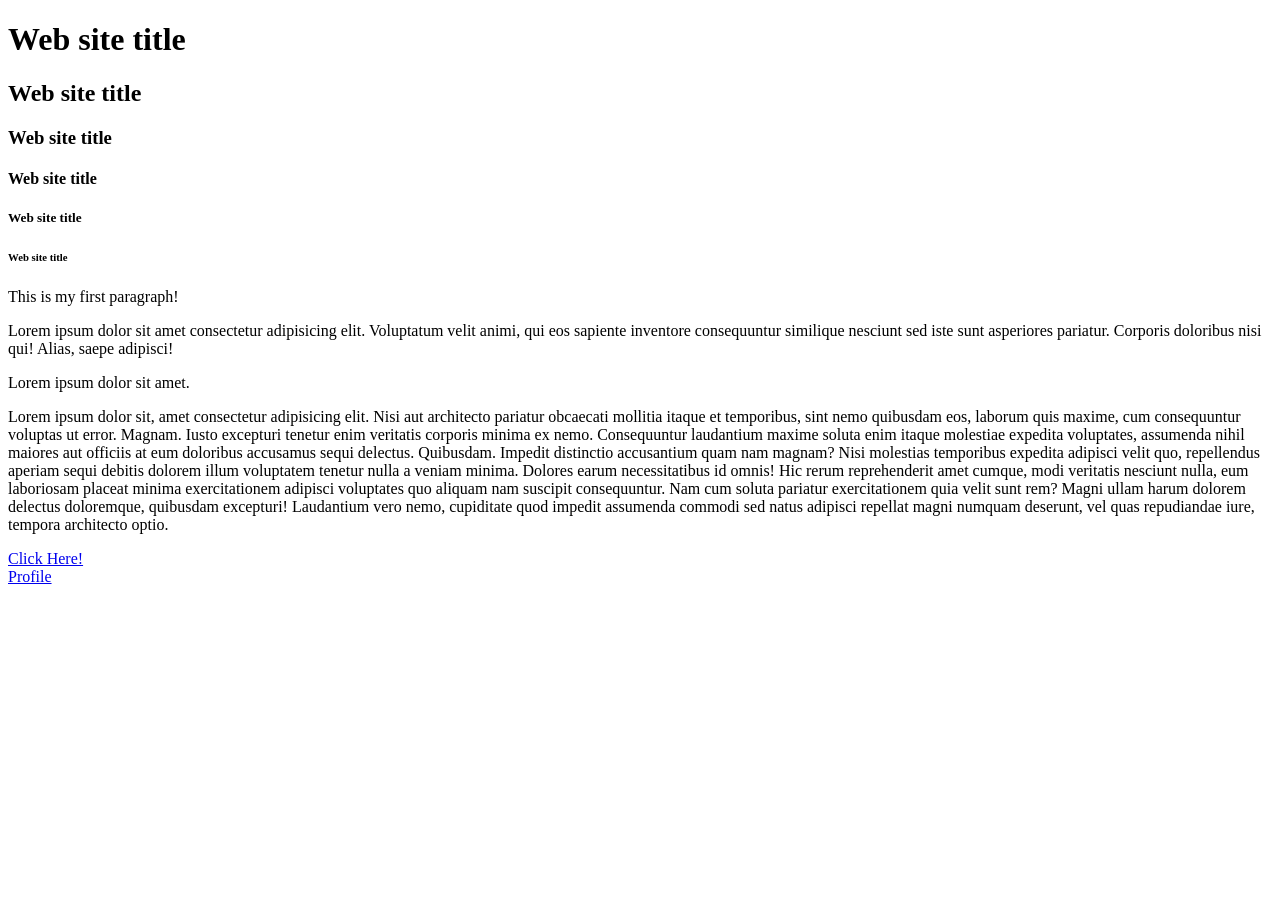
<file: index.html>
<!DOCTYPE html>
<html lang="en">
<head>
    <meta charset="UTF-8">
    <meta name="viewport" content="width=device-width, initial-scale=1.0">
    <title>My first website</title>
</head>
<body>

<!-- This is a comment -->

<!-- H1-H6 are headings used for titles/subtitles -->
<h1>Web site title</h1>
<h2>Web site title</h2>
<h3>Web site title</h3>
<h4>Web site title</h4>
<h5>Web site title</h5>
<h6>Web site title</h6>

<p>
    This is my first paragraph!
</p>
<p>
    Lorem ipsum dolor sit amet consectetur adipisicing elit. Voluptatum velit animi, qui eos sapiente inventore consequuntur similique nesciunt sed iste sunt asperiores pariatur. Corporis doloribus nisi qui! Alias, saepe adipisci!
</p>
<p>
    Lorem ipsum dolor sit amet.
</p>
<p>
    Lorem ipsum dolor sit, amet consectetur adipisicing elit. Nisi aut architecto pariatur obcaecati mollitia itaque et temporibus, sint nemo quibusdam eos, laborum quis maxime, cum consequuntur voluptas ut error. Magnam.
    Iusto excepturi tenetur enim veritatis corporis minima ex nemo. Consequuntur laudantium maxime soluta enim itaque molestiae expedita voluptates, assumenda nihil maiores aut officiis at eum doloribus accusamus sequi delectus. Quibusdam.
    Impedit distinctio accusantium quam nam magnam? Nisi molestias temporibus expedita adipisci velit quo, repellendus aperiam sequi debitis dolorem illum voluptatem tenetur nulla a veniam minima. Dolores earum necessitatibus id omnis!
    Hic rerum reprehenderit amet cumque, modi veritatis nesciunt nulla, eum laboriosam placeat minima exercitationem adipisci voluptates quo aliquam nam suscipit consequuntur. Nam cum soluta pariatur exercitationem quia velit sunt rem?
    Magni ullam harum dolorem delectus doloremque, quibusdam excepturi! Laudantium vero nemo, cupiditate quod impedit assumenda commodi sed natus adipisci repellat magni numquam deserunt, vel quas repudiandae iure, tempora architecto optio.
</p>

<!-- 
    The following is a link to another page,
    The href attribute is where the user will go.
-->
<a href="secondPage.html">
    Click Here!
</a>

<br>

<a href="account/profile.html">
    Profile
</a>
    
</body>
</html>
</file>
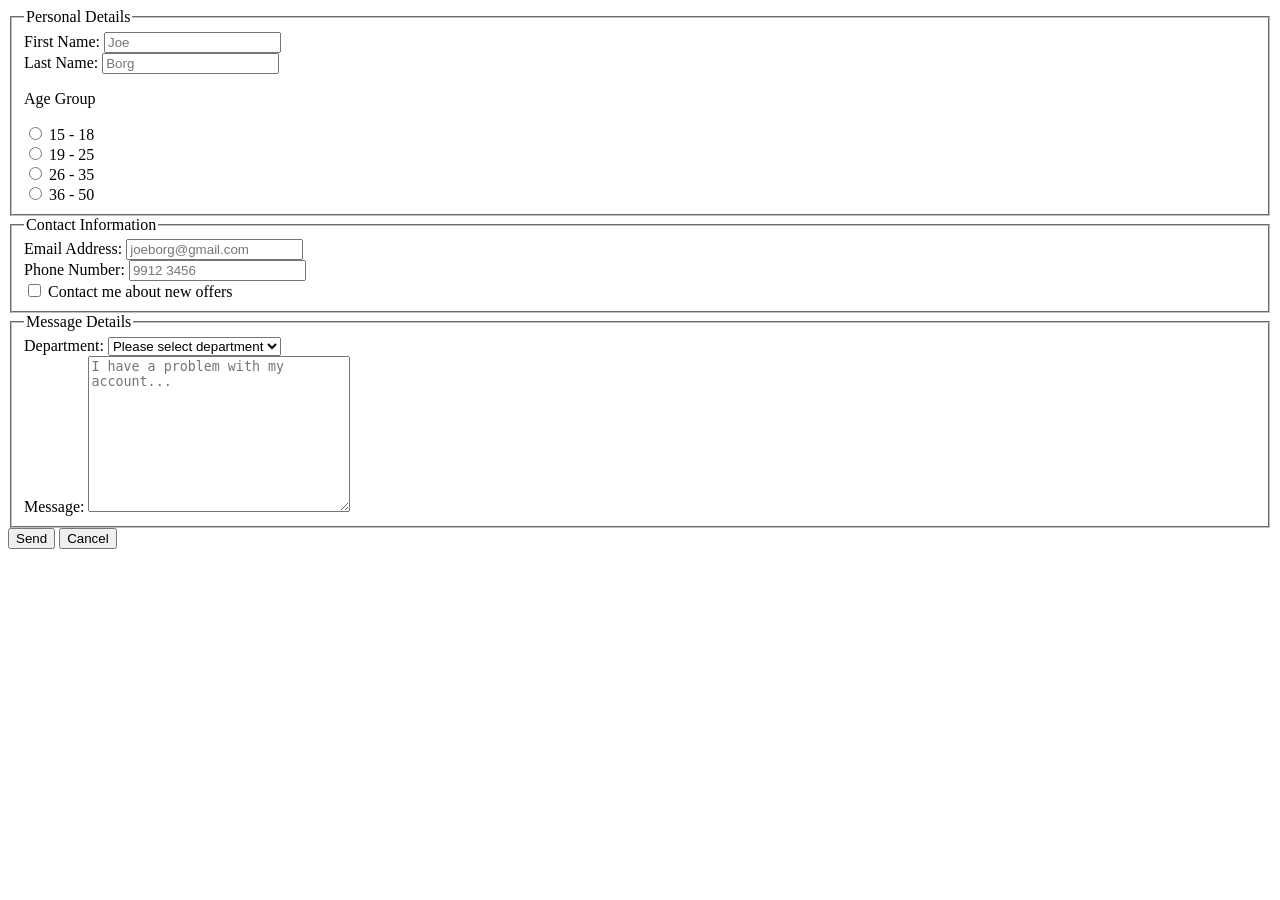
<file: contact.html>
<!DOCTYPE html>
<html lang="en">
<head>
    <meta charset="UTF-8">
    <meta name="viewport" content="width=device-width, initial-scale=1.0">
    <title>Contact Page</title>
</head>
<body>
    
    <form 
        action="mailto:info@classExample.com"
        method="post"
        enctype="text/plain">


        <fieldset>
            <legend>Personal Details</legend>

            <label for="firstName">First Name:</label>
            <input type="text" id="firstName" name="firstName" placeholder="Joe" required>

            <br>

            <label for="lastName">Last Name:</label>
            <input type="text" id="lastName" 
            name="lastName" placeholder="Borg" required>

            <br>

            <p>Age Group</p>

            <input type="radio" id="age1" name="age" value="1">
            <label for="age1">15 - 18</label>

            <br>

            <input type="radio" id="age2" name="age" value="2">
            <label for="age2">19 - 25</label>

            <br>

            <input type="radio" id="age3" name="age" value="3">
            <label for="age3">26 - 35</label>

            <br>

            <input type="radio" id="age4" name="age" value="4">
            <label for="age4">36 - 50</label>
        </fieldset>

        <fieldset>
            <legend>Contact Information</legend>

            <label for="email">Email Address:</label>
            <input type="email" name="email" id="email" placeholder="joeborg@gmail.com" required>

            <br>

            <label for="phone">Phone Number:</label>
            <input type="tel" name="phone" id="phone" placeholder="9912 3456" required pattern="[0-9]{4} [0-9]{4}">

            <br>

            <input type="checkbox" name="offers" id="offers">
            <label for="offers">Contact me about new offers</label>

        </fieldset>


        <fieldset>
            <legend>Message Details</legend>
            <label for="department">Department:</label>
            <select name="department" id="department">
                <option value="" selected disabled>Please select department</option>
                <option value="1">Customer Support</option>
                <option value="2">Technical Support</option>
            </select>

            <br>

            <label for="message">Message:</label>
            <textarea 
                name="message" id="message"
                cols="30" rows="10"
                placeholder="I have a problem with my account..."
            ></textarea>

        </fieldset>



        <button type="submit">Send</button>
        <button type="reset">Cancel</button>
    </form>


</body>
</html>
</file>
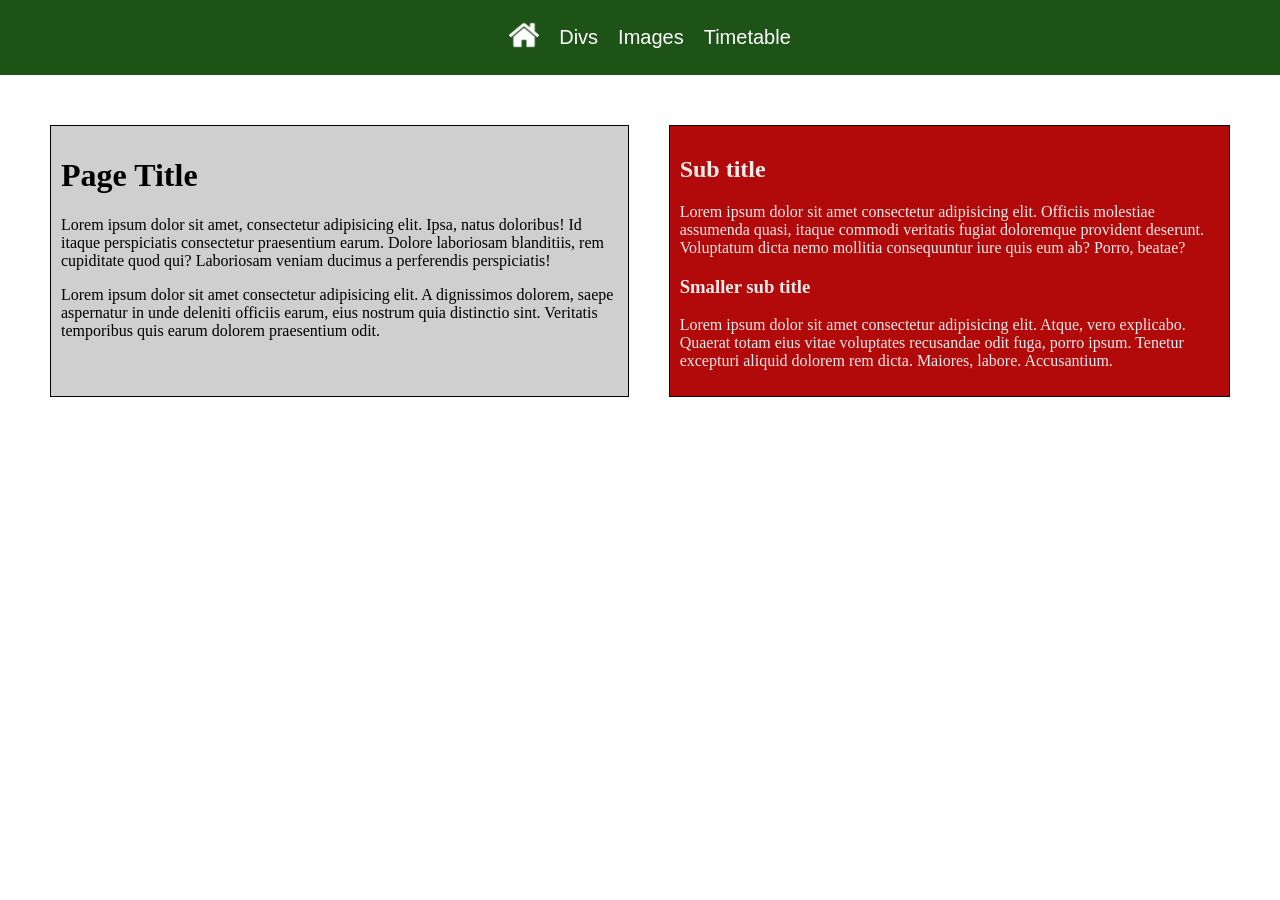
<file: divs.html>
<!DOCTYPE html>
<html lang="en">
<head>
    <meta charset="UTF-8">
    <meta name="viewport" content="width=device-width, initial-scale=1.0">
    <title>Divs</title>
    <link rel="stylesheet" href="divs.css">
</head>
<body>

    <!-- Nav bar goes here! -->
    <div class="menu">
        <ul>
            <li>
                <a href="index.html">
                    <img src="images/homeIcon.png" alt="Home Button">
                </a>
            </li>
            <li>
                <a href="divs.html">Divs</a>
            </li>
            <li>
                <a href="images.html">Images</a>
            </li>
            <li>
                <a href="timetable.html">Timetable</a>
            </li>
        </ul>
    </div>

    <div class="flexBox">
        <div>
            <h1>Page Title</h1>
            <p>
                Lorem ipsum dolor sit amet, consectetur adipisicing elit. Ipsa, natus doloribus! Id itaque perspiciatis consectetur praesentium earum. Dolore laboriosam blanditiis, rem cupiditate quod qui? Laboriosam veniam ducimus a perferendis perspiciatis!
            </p>
            <p>
                Lorem ipsum dolor sit amet consectetur adipisicing elit. A dignissimos dolorem, saepe aspernatur in unde deleniti officiis earum, eius nostrum quia distinctio sint. Veritatis temporibus quis earum dolorem praesentium odit.
            </p>
        </div>

        <div class="important">
            <h2>Sub title</h2>
            <p>
                Lorem ipsum dolor sit amet consectetur adipisicing elit. Officiis molestiae assumenda quasi, itaque commodi veritatis fugiat doloremque provident deserunt. Voluptatum dicta nemo mollitia consequuntur iure quis eum ab? Porro, beatae?
            </p>
            <h3>Smaller sub title</h3>
            <p>
                Lorem ipsum dolor sit amet consectetur adipisicing elit. Atque, vero explicabo. Quaerat totam eius vitae voluptates recusandae odit fuga, porro ipsum. Tenetur excepturi aliquid dolorem rem dicta. Maiores, labore. Accusantium.
            </p>
        </div>
    </div>
</body>
</html>
</file>
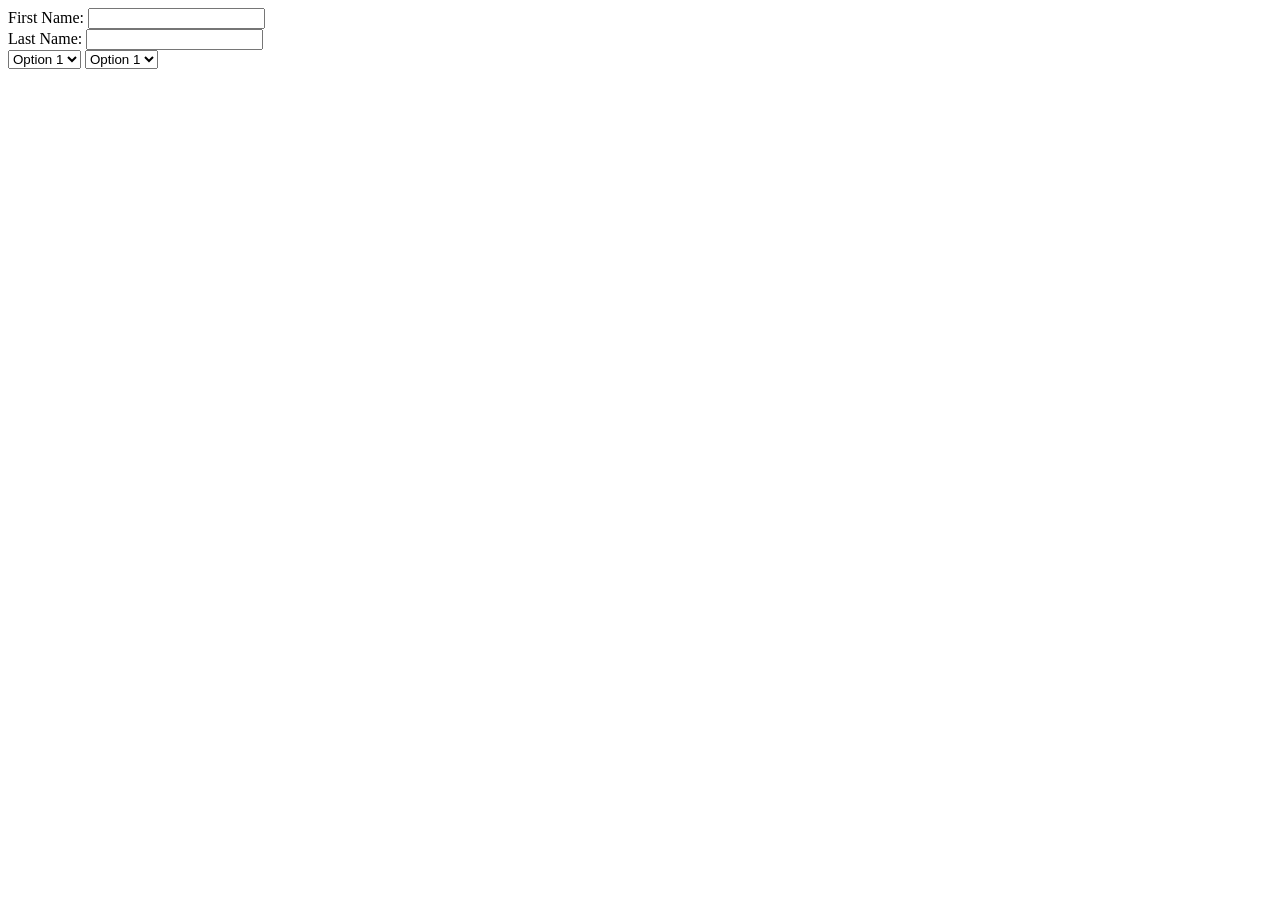
<file: moreElements.html>
<!DOCTYPE html>
<html lang="en">
<head>
    <meta charset="UTF-8">
    <meta name="viewport" content="width=device-width, initial-scale=1.0">
    <title>More Elements</title>
</head>
<body>
    
    <label for="">First Name:</label>
    <input type="text">

    <br>

    <label for="">Last Name:</label>
    <input type="text">

    <br>

    <select name="" id="">
        <option value="">Option 1</option>
        <option value="">Option 2</option>
        <option value="">Option 3</option>
        <option value="">Option 4</option>
        <option value="">Option 5</option>
    </select>
    <select name="" id="">
        <option value="">Option 1</option>
        <option value="">Option 2</option>
        <option value="">Option 3</option>
        <option value="">Option 4</option>
        <option value="">Option 5</option>
    </select>

</body>
</html>
</file>
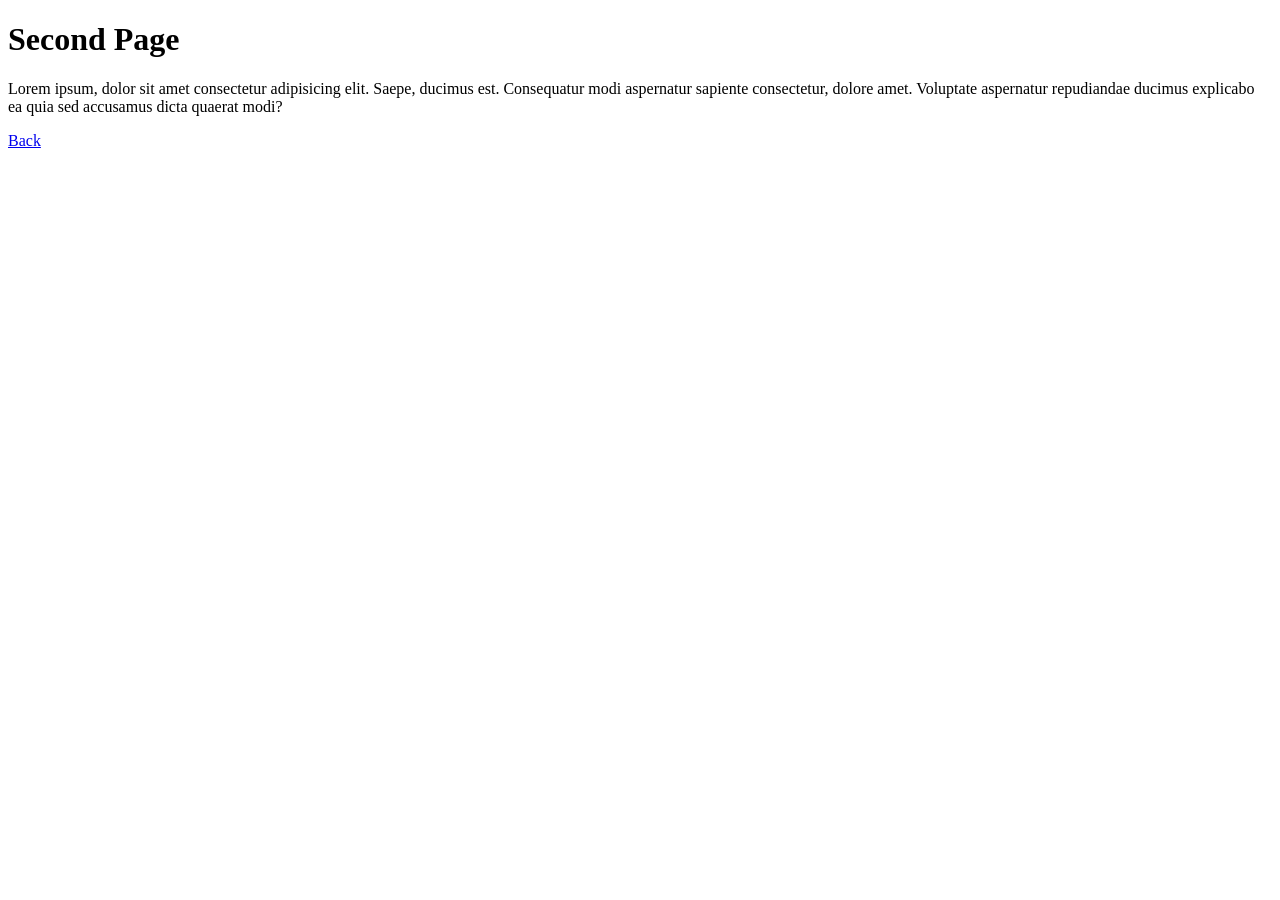
<file: secondPage.html>
<!DOCTYPE html>
<html lang="en">
<head>
    <meta charset="UTF-8">
    <meta name="viewport" content="width=device-width, initial-scale=1.0">
    <title>Second Page</title>
</head>
<body>
    <h1>Second Page</h1>
    <p>
        Lorem ipsum, dolor sit amet consectetur adipisicing elit. Saepe, ducimus est. Consequatur modi aspernatur sapiente consectetur, dolore amet. Voluptate aspernatur repudiandae ducimus explicabo ea quia sed accusamus dicta quaerat modi?
    </p>
    <a href="index.html">Back</a>
</body>
</html>
</file>
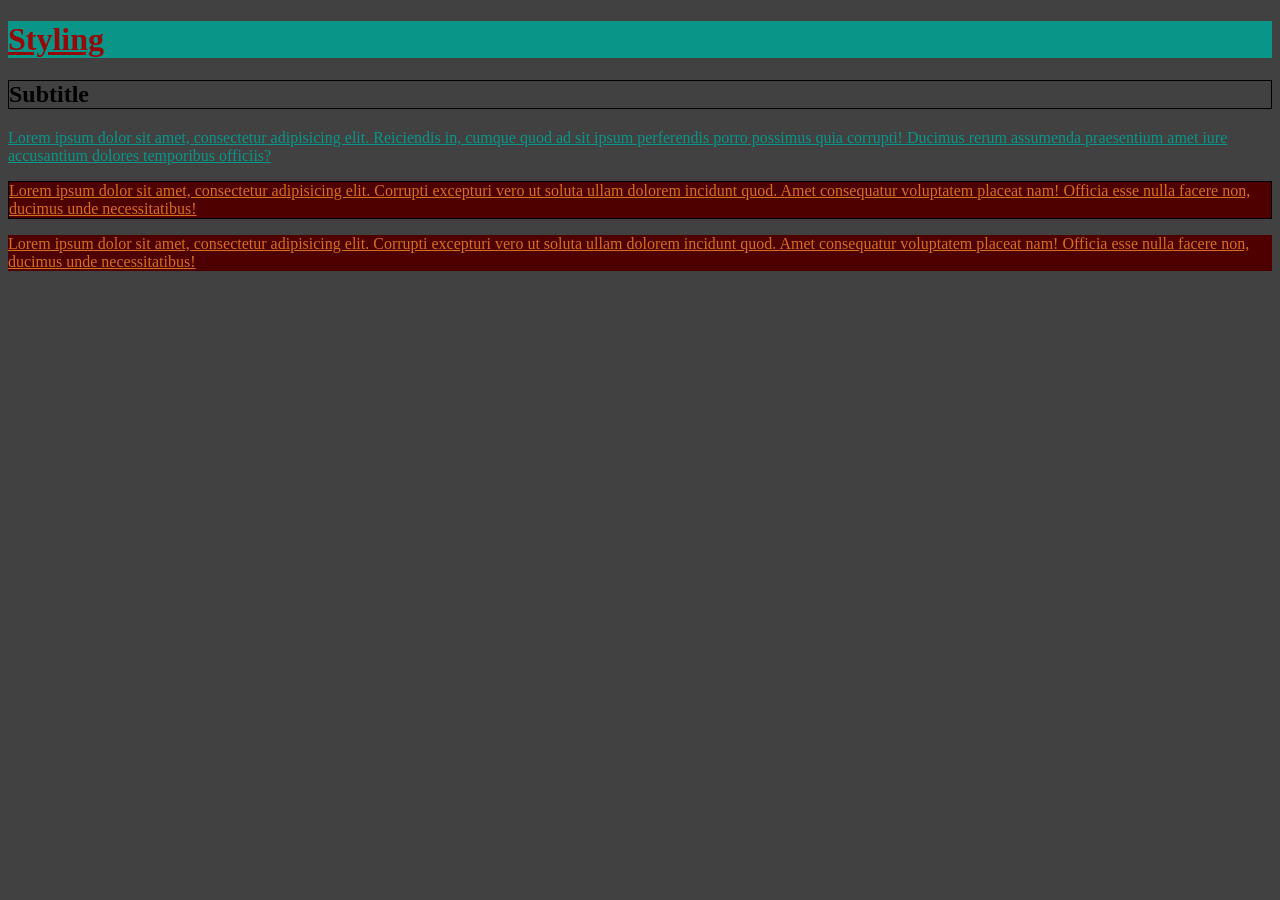
<file: styling.html>
<!DOCTYPE html>
<html lang="en">
<head>
    <meta charset="UTF-8">
    <meta name="viewport" content="width=device-width, initial-scale=1.0">
    <title>Styling</title>
    <style>
        p{
            color:#d86e21;
            background-color: #4e0000;
        }

        h1, p{
            text-decoration: underline;
        }

        .border{
            border:black 1px solid;
        }
    </style>
</head>
<body style="background-color: #414141;">
    
    <h1 
        style="color:#960909;background-color: #099688;">
        Styling
    </h1>

    <h2 class="border">Subtitle</h2>

    <p style="color:#099688;background-color: transparent;">
        Lorem ipsum dolor sit amet, consectetur adipisicing elit. Reiciendis in, cumque quod ad sit ipsum perferendis porro possimus quia corrupti! Ducimus rerum assumenda praesentium amet iure accusantium dolores temporibus officiis?
    </p>
    <p class="border">
        Lorem ipsum dolor sit amet, consectetur adipisicing elit. Corrupti excepturi vero ut soluta ullam dolorem incidunt quod. Amet consequatur voluptatem placeat nam! Officia esse nulla facere non, ducimus unde necessitatibus!
    </p>
    <p >
        Lorem ipsum dolor sit amet, consectetur adipisicing elit. Corrupti excepturi vero ut soluta ullam dolorem incidunt quod. Amet consequatur voluptatem placeat nam! Officia esse nulla facere non, ducimus unde necessitatibus!
    </p>
    

</body>
</html>
</file>
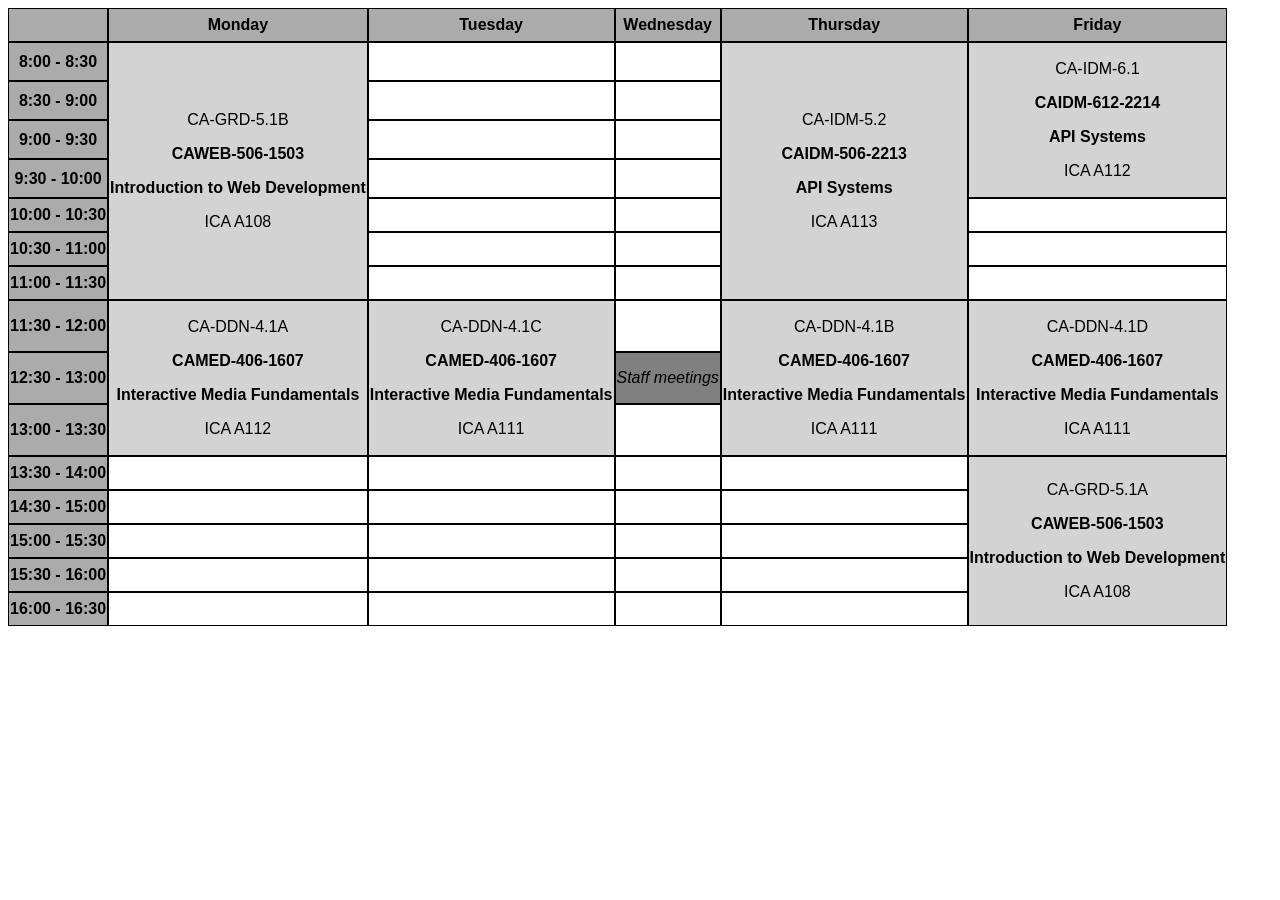
<file: timetable.html>
<!DOCTYPE html>
<html lang="en">
<head>
    <meta charset="UTF-8">
    <meta name="viewport" content="width=device-width, initial-scale=1.0">
    <title>Timetable</title>
    <link rel="stylesheet" href="style.css">
</head>
<body>
    
    <table>
        <tr>
            <th></th>
            <th>Monday</th>
            <th>Tuesday</th>
            <th>Wednesday</th>
            <th>Thursday</th>
            <th>Friday</th>
        </tr>
        <tr>
            <th>8:00 - 8:30</th>
            <td rowspan="7" class="lecture">
                <p>CA-GRD-5.1B</p> 
                <p class="bold">CAWEB-506-1503</p> 
                <p class="bold">Introduction to Web Development</p> 
                <p>ICA A108</p>
            </td>
            <td></td>
            <td></td>
            <td rowspan="7" class="lecture">
                <p>CA-IDM-5.2</p> 
                <p class="bold">CAIDM-506-2213</p> 
                <p class="bold">API Systems</p> 
                <p>ICA A113</p>
            </td>
            <td rowspan="4" class="lecture">
                <p>CA-IDM-6.1</p> 
                <p class="bold">CAIDM-612-2214</p> 
                <p class="bold">API Systems</p> 
                <p>ICA A112</p>
            </td>
        </tr>
        <tr>
            <th>8:30 - 9:00</th>
            <td></td>
            <td></td>
        </tr>
        <tr>
            <th>9:00 - 9:30</th>
            <td></td>
            <td></td>
        </tr>
        <tr>
            <th>9:30 - 10:00</th>
            <td></td>
            <td></td>
        </tr>
        <tr>
            <th>10:00 - 10:30</th>
            <td></td>
            <td></td>
            <td></td>
        </tr>
        <tr>
            <th>10:30 - 11:00</th>
            <td></td>
            <td></td>
            <td></td>
        </tr>
        <tr>
            <th>11:00 - 11:30</th>
            <td></td>
            <td></td>
            <td></td>
        </tr>
        <tr>
            <th>11:30 - 12:00</th>
            <td rowspan="3" class="lecture">
                <p>CA-DDN-4.1A</p> 
                <p class="bold">CAMED-406-1607</p> 
                <p class="bold">Interactive Media Fundamentals</p> 
                <p>ICA A112</p>
            </td>
            <td rowspan="3" class="lecture">
                <p>CA-DDN-4.1C</p> 
                <p class="bold">CAMED-406-1607</p> 
                <p class="bold">Interactive Media Fundamentals</p> 
                <p>ICA A111</p>
            </td>
            <td></td>
            <td rowspan="3" class="lecture">
                <p>CA-DDN-4.1B</p> 
                <p class="bold">CAMED-406-1607</p> 
                <p class="bold">Interactive Media Fundamentals</p> 
                <p>ICA A111</p>
            </td>
            <td rowspan="3" class="lecture">
                <p>CA-DDN-4.1D</p> 
                <p class="bold">CAMED-406-1607</p> 
                <p class="bold">Interactive Media Fundamentals</p> 
                <p>ICA A111</p>
            </td>
        </tr>
        <tr>
            <th>12:30 - 13:00</th>
            <td class="staffMeetings">Staff meetings</td>
        </tr>
        <tr>
            <th>13:00 - 13:30</th>
            <td></td>
        </tr>
        <tr>
            <th>13:30 - 14:00</th>
            <td></td>
            <td></td>
            <td></td>
            <td></td>
            <td rowspan="7" class="lecture">
                <p>CA-GRD-5.1A</p> 
                <p class="bold">CAWEB-506-1503</p> 
                <p class="bold">Introduction to Web Development</p> 
                <p>ICA A108</p>
            </td>
        </tr>
        <tr>
            <th>14:30 - 15:00</th>
            <td></td>
            <td></td>
            <td></td>
            <td></td>
        </tr>
        <tr>
            <th>15:00 - 15:30</th>
            <td></td>
            <td></td>
            <td></td>
            <td></td>
        </tr>
        <tr>
            <th>15:30 - 16:00</th>
            <td></td>
            <td></td>
            <td></td>
            <td></td>
        </tr>
        <tr>
            <th>16:00 - 16:30</th>
            <td></td>
            <td></td>
            <td></td>
            <td></td>
        </tr>
    </table>
</body>
</html>
</file>
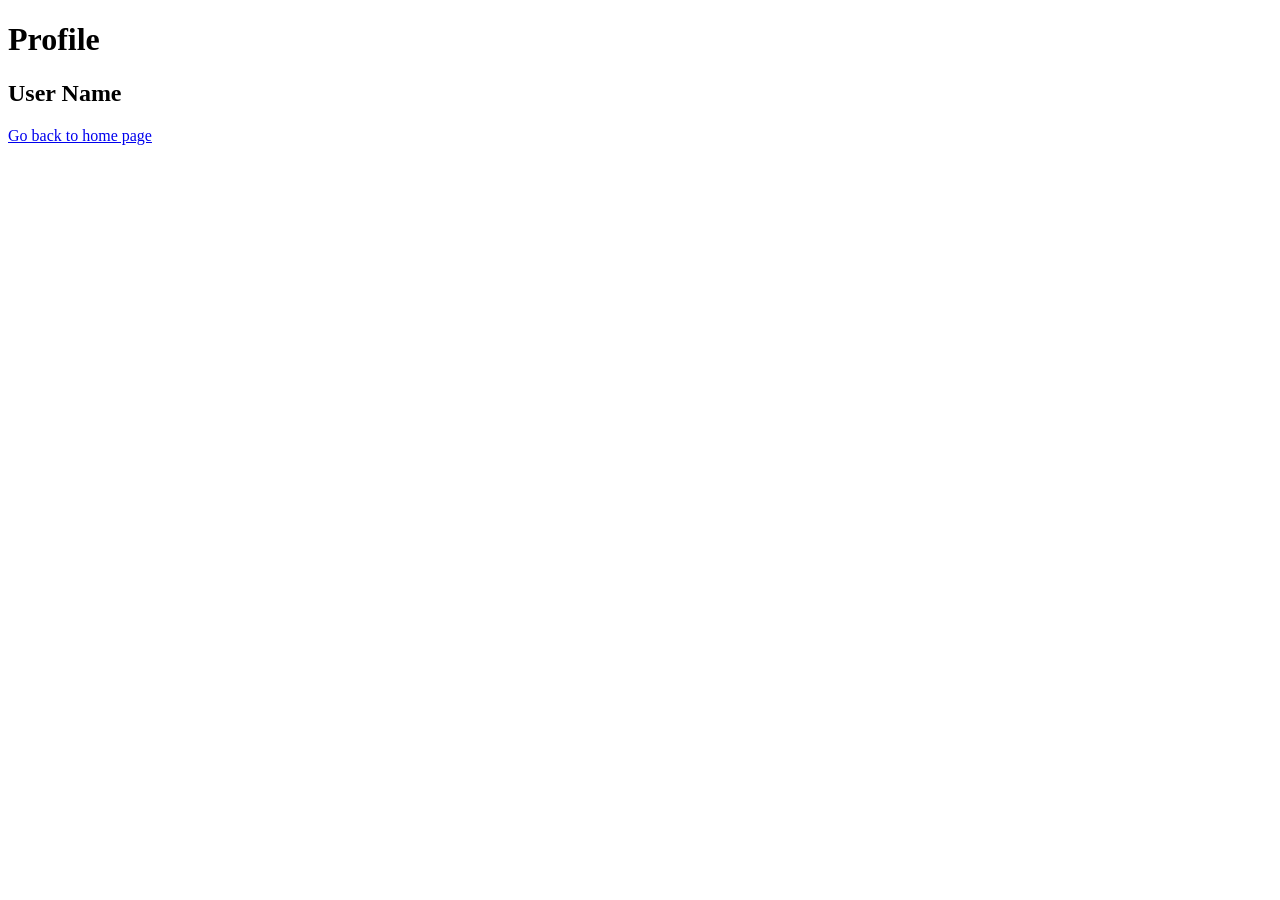
<file: account/profile.html>
<!DOCTYPE html>
<html lang="en">
<head>
    <meta charset="UTF-8">
    <meta name="viewport" content="width=device-width, initial-scale=1.0">
    <title>Profile Page</title>
</head>
<body>
    <h1>Profile</h1>
    <h2>User Name</h2>
    <a href="../index.html">Go back to home page</a>
</body>
</html>
</file>
<file: divs.css>
div{
    background-color: #cfcfcf;
    border: #000 solid 1px;
    margin: 20px;
    padding:10px; 
}

.important{
    background-color: #b20a0a;
    color: #ebebeb;
}

.flexBox{
    display: flex;
    background-color: transparent;
    border: none;
}

body{
    margin:0;
    padding:0;
}

.menu{
    margin:0;
    padding:0;
    background-color: #1d5316;
    border: none;
    padding-top:20px;
    padding-bottom:20px;
}

.menu img{
    filter:invert(100%);
    width: 30px;
}

.menu ul{
    display: flex;
    justify-content: center;
    align-items: center;
    list-style: none;
    padding:0;
    margin:0;
}

.menu ul li{
    margin-left: 20px;
}

.menu ul li a{
    color: #fff;
    text-decoration: none;
    font-family:'Gill Sans', 'Gill Sans MT', Calibri, 'Trebuchet MS', sans-serif;
    font-size: 20px;
}

.menu ul li a:hover{
    color:#988029;
}
</file>
<file: style.css>
table {
    font-family:'Trebuchet MS', 'Lucida Sans Unicode', 'Lucida Grande', 'Lucida Sans', Arial, sans-serif;
    border-spacing: 0;
}

th{
    background-color: rgb(171, 171, 171);
}

th, td{
    border:1px solid #000;
    text-align: center;
    height: 30px;
}

.lecture{
    background-color: lightgray;
}

.staffMeetings{
    background-color: grey;
    font-style: italic;
}

.bold{
    font-weight: bold;
}
</file>
